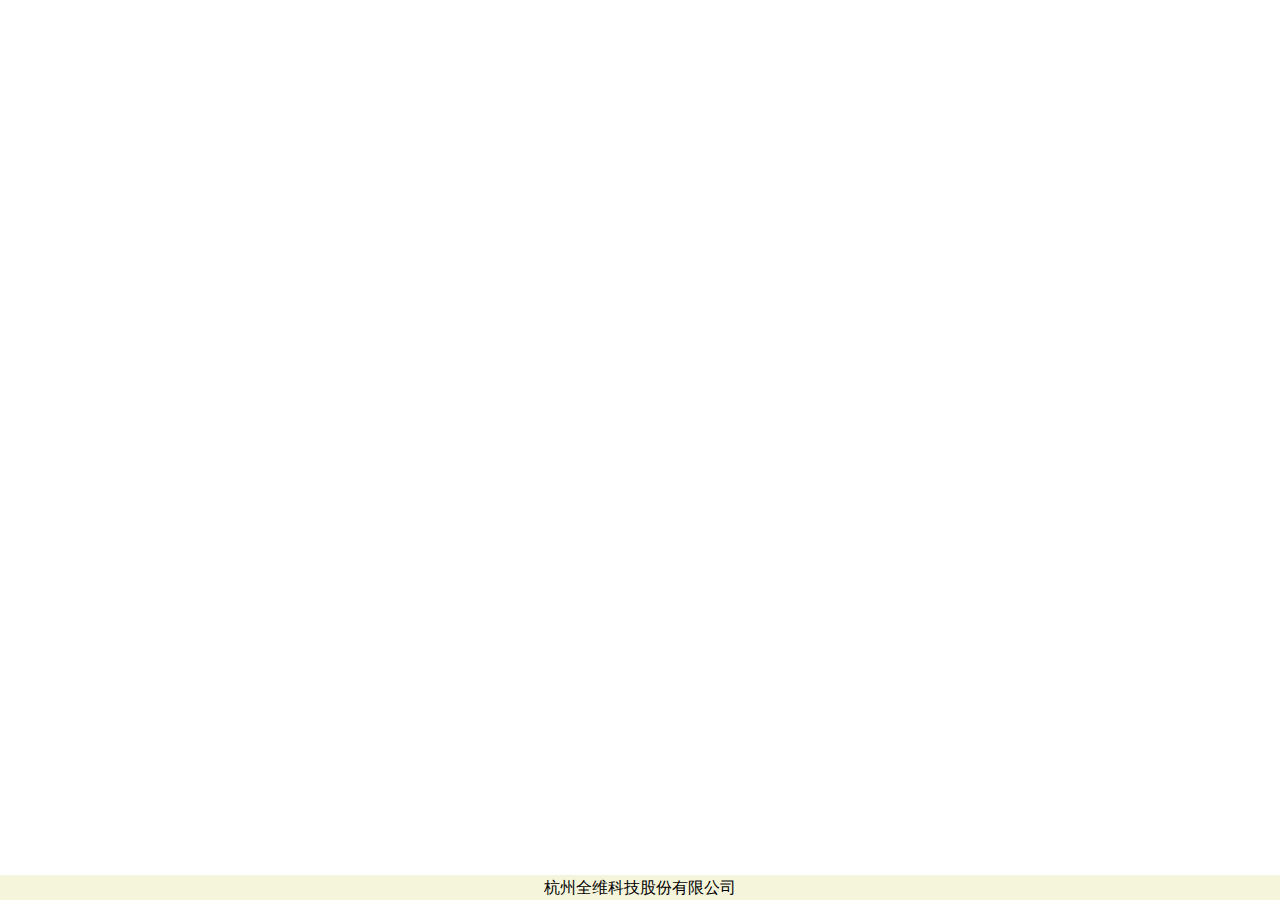
<file: src/main/resources/static/footer.html>
<!DOCTYPE html>
<html lang="en">
<head>
    <meta charset="UTF-8">
    <title>Title</title>
</head>
<style>
    * {
        margin: 0;
        padding: 0;
    }
    footer {
        width: 100%;
        height: 25px;
        line-height: 25px;
        text-align: center;
        background-color: beige;
        position: absolute;
        bottom: 0;
    }
</style>
<body>
    <footer>杭州全维科技股份有限公司</footer>
</body>
</html>
</file>
